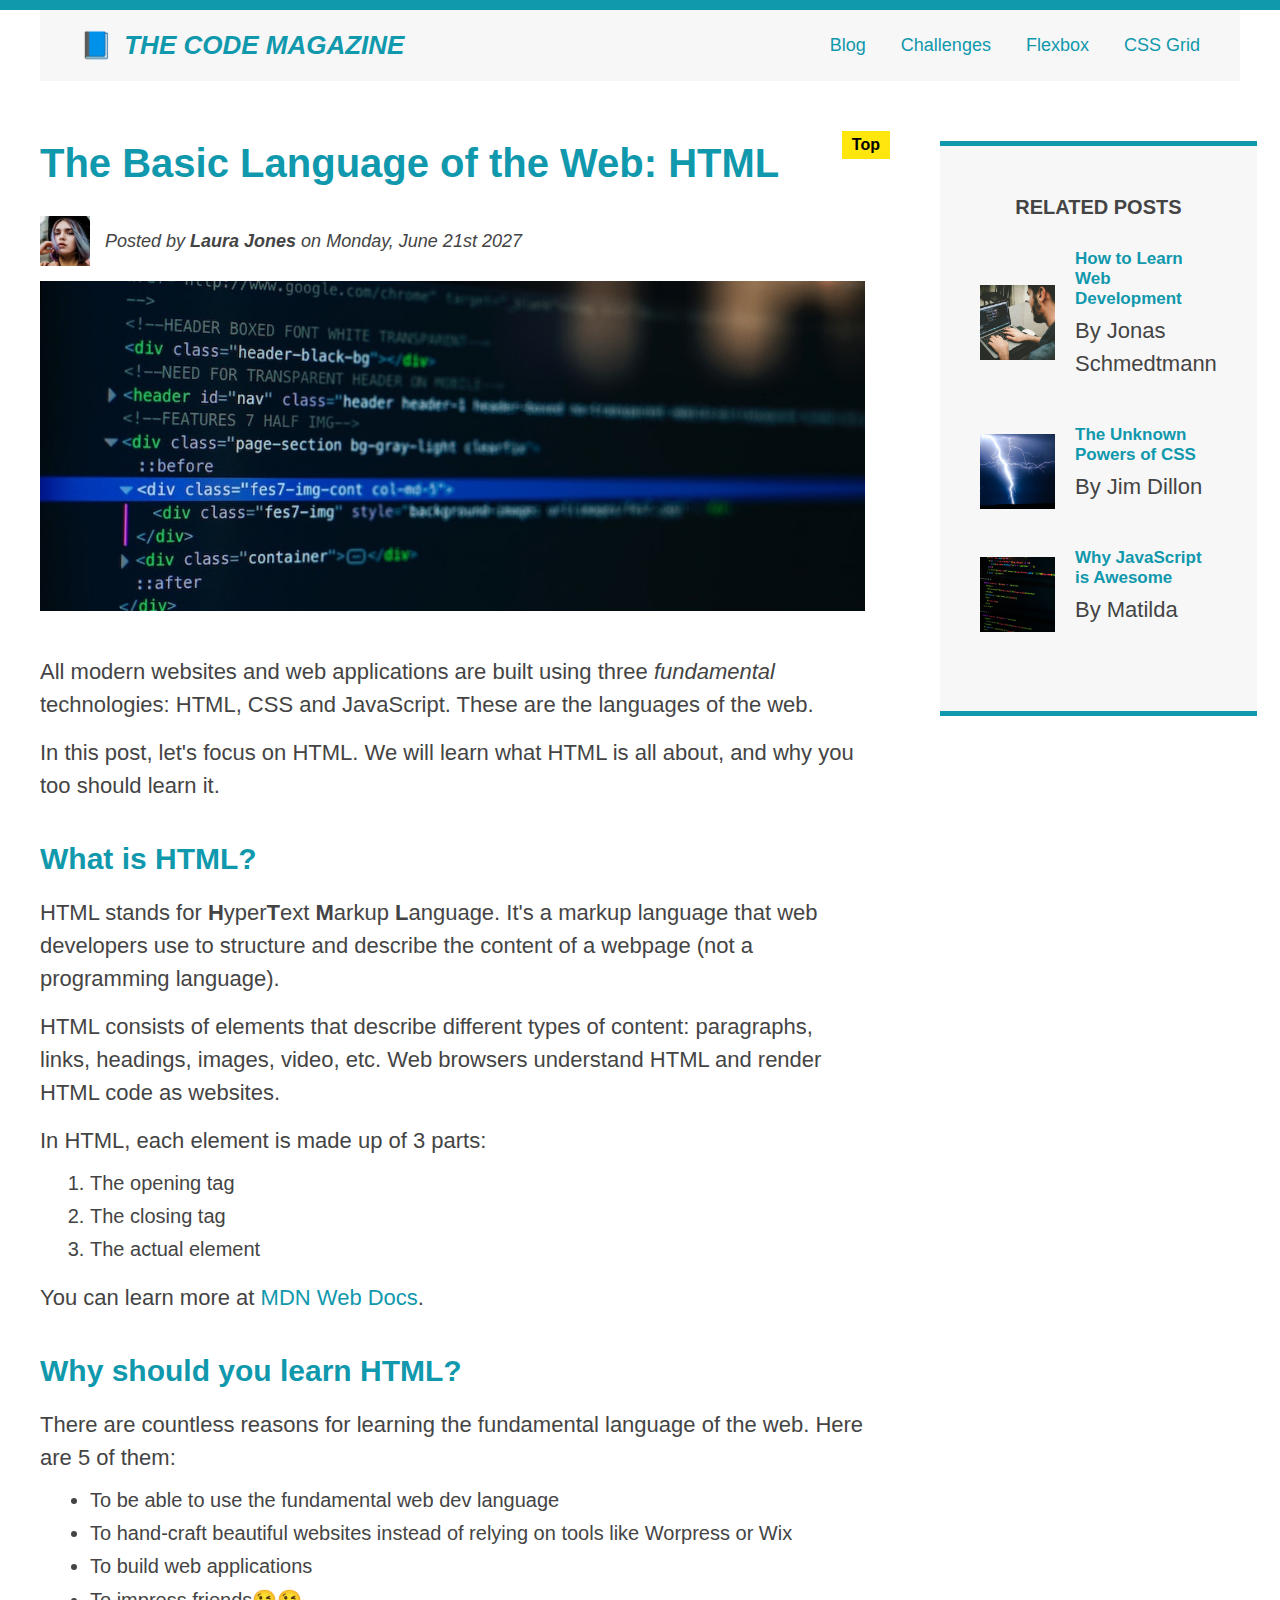
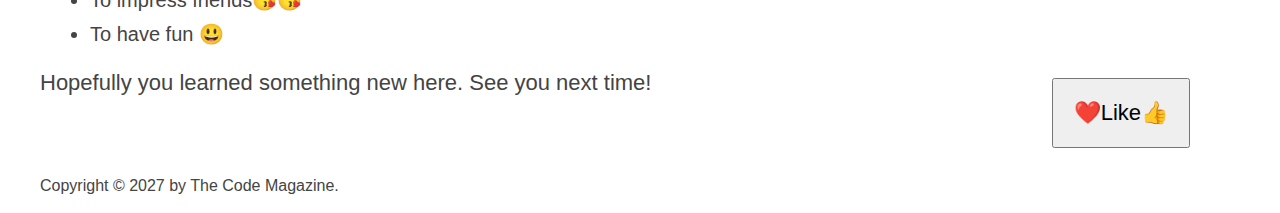
<file: index.html>
<!DOCTYPE html>
<html lang="en">
  <head>
    <meta charset="UTF-8" />
    <title>The Basic Language of the Web: HTML</title>
    <link href="style.css" rel="stylesheet" />
  </head>

  <body>
    <!--
    <h1>The Basic Language of the Web: HTML</h1>
    <h2>The Basic Language of the Web: HTML</h2>
    <h3>The Basic Language of the Web: HTML</h3>
    <h4>The Basic Language of the Web: HTML</h4>
    <h5>The Basic Language of the Web: HTML</h5>
    <h6>The Basic Language of the Web: HTML</h6>
    -->
    <div class="container">
      <header class="main-header clearfix">
        <h1>📘 The Code Magazine</h1>

        <nav>
          <a href="#">Blog</a>
          <a href="#">Challenges</a>
          <a href="flexbox.html">Flexbox</a>
          <a href="css-grid.html">CSS Grid</a>
        </nav>
        <!-- <div class="clear"></div> -->
      </header>

      <div class="row">
        <article>
          <header class="post-header">
            <h2>The Basic Language of the Web: HTML</h2>

            <div class="author-box">
              <img
                src="img/laura-jones.jpg"
                alt="Headshot of Laura Jones"
                height="50"
                width="50"
                class="author-img"
              />

              <p id="author" class="author">
                Posted by <strong>Laura Jones</strong> on Monday, June 21st 2027
              </p>
            </div>

            <img
              class="post-img"
              src="img/post-img.jpg"
              alt="HTML code on a screen"
              width="500"
              height="200"
            />
            <button>❤️Like👍</button>
          </header>

          <p>
            All modern websites and web applications are built using three
            <em>fundamental</em>
            technologies: HTML, CSS and JavaScript. These are the languages of
            the web.
          </p>

          <p>
            In this post, let's focus on HTML. We will learn what HTML is all
            about, and why you too should learn it.
          </p>

          <h3>What is HTML?</h3>
          <p>
            HTML stands for <strong>H</strong>yper<strong>T</strong>ext
            <strong>M</strong>arkup <strong>L</strong>anguage. It's a markup
            language that web developers use to structure and describe the
            content of a webpage (not a programming language).
          </p>
          <p>
            HTML consists of elements that describe different types of content:
            paragraphs, links, headings, images, video, etc. Web browsers
            understand HTML and render HTML code as websites.
          </p>
          <p>In HTML, each element is made up of 3 parts:</p>

          <ol>
            <li class="first-li">The opening tag</li>
            <li>The closing tag</li>
            <li>The actual element</li>
          </ol>

          <p>
            You can learn more at
            <a
              href="https://developer.mozilla.org/en-US/docs/Web/HTML"
              target="_blank"
              >MDN Web Docs</a
            >.
          </p>

          <h3>Why should you learn HTML?</h3>

          <p>
            There are countless reasons for learning the fundamental language of
            the web. Here are 5 of them:
          </p>

          <ul>
            <li class="first-li">
              To be able to use the fundamental web dev language
            </li>
            <li>
              To hand-craft beautiful websites instead of relying on tools like
              Worpress or Wix
            </li>
            <li>To build web applications</li>
            <li>To impress friends😘😘</li>
            <li>To have fun 😃</li>
          </ul>

          <p>Hopefully you learned something new here. See you next time!</p>
        </article>

        <aside>
          <h4>Related posts</h4>

          <ul class="related">
            <li class="related-post">
              <img
                src="img/related-1.jpg"
                alt="Person programming"
                width="75"
                width="75"
              />

              <div>
                <a href="#" class="related-link"
                  >How to Learn Web Development</a
                >
                <p class="related-author">By Jonas Schmedtmann</p>
              </div>
            </li>
            <li class="related-post">
              <img
                src="img/related-2.jpg"
                alt="Lightning"
                width="75"
                heigth="75"
              />

              <div>
                <a href="#" class="related-link">The Unknown Powers of CSS</a>
                <p class="related-author">By Jim Dillon</p>
              </div>
            </li>
            <li class="related-post">
              <img
                src="img/related-3.jpg"
                alt="JavaScript code on a screen"
                width="75"
                height="75"
              />

              <div>
                <a href="#" class="related-link">Why JavaScript is Awesome</a>
                <p class="related-author">By Matilda</p>
              </div>
            </li>
          </ul>
        </aside>
      </div>

      <footer>
        <p id="copyright">Copyright &copy; 2027 by The Code Magazine.</p>
      </footer>
    </div>
  </body>
</html>
</file>
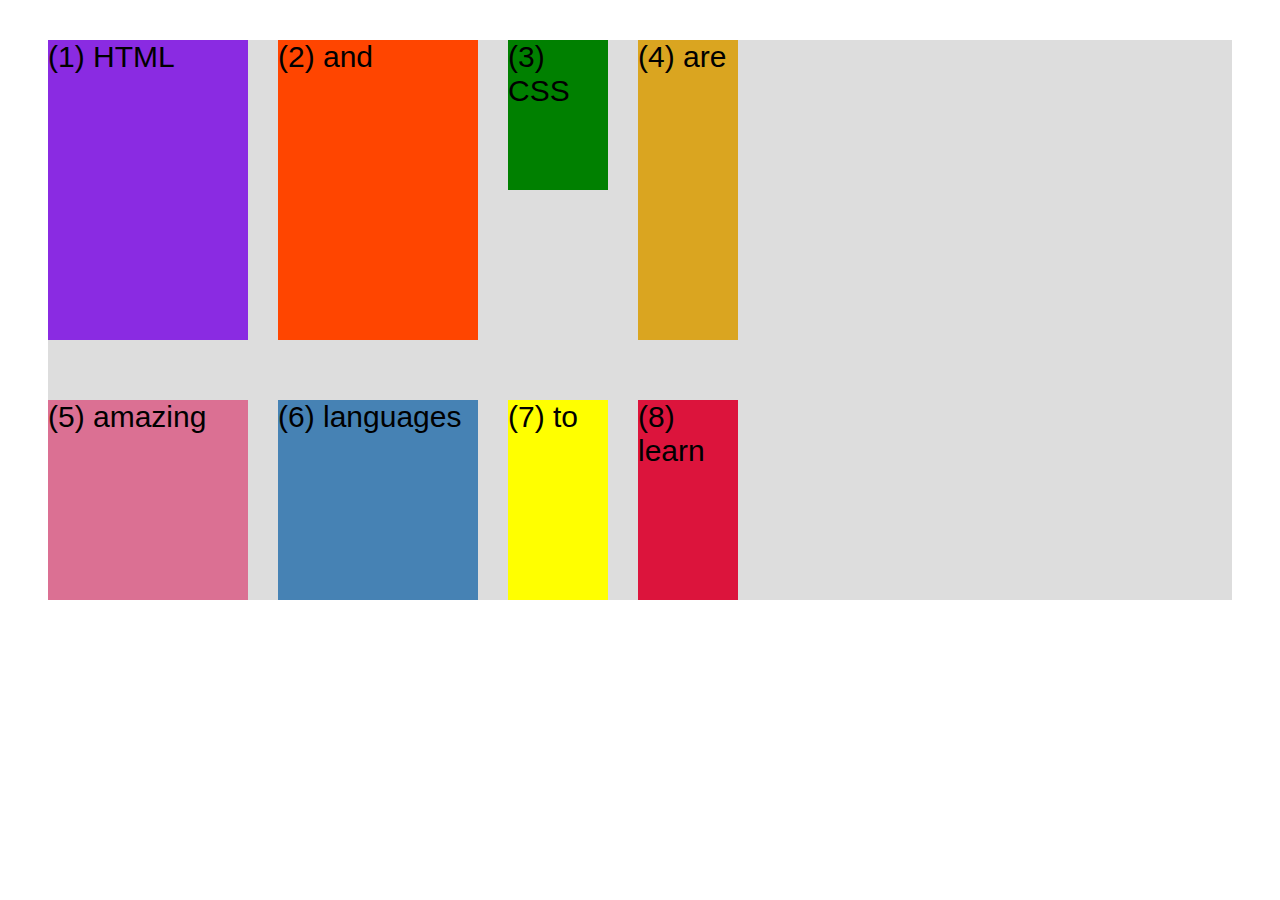
<file: css-grid.html>
<!DOCTYPE html>
<html lang="en">
  <head>
    <meta charset="UTF-8" />
    <meta http-equiv="X-UA-Compatible" content="IE=edge" />
    <meta name="viewport" content="width=device-width, initial-scale=1.0" />
    <title>CSS Grid</title>
    <style>
      .el--1 {
        background-color: blueviolet;
      }
      .el--2 {
        background-color: orangered;
      }
      .el--3 {
        background-color: green;
        height: 150px;
      }
      .el--4 {
        background-color: goldenrod;
      }
      .el--5 {
        background-color: palevioletred;
      }
      .el--6 {
        background-color: steelblue;
      }
      .el--7 {
        background-color: yellow;
      }
      .el--8 {
        background-color: crimson;
      }

      .container--1 {
        /* STARTER */
        font-family: sans-serif;
        background-color: #ddd;
        font-size: 30px;
        margin: 40px;

        /* CSS GRID */
        display: grid;
        grid-template-columns: 200px 200px 100px 100px;
        grid-template-rows: 300px 200px;

        /* gap: 30PX; */
        column-gap: 30px;
        row-gap: 60px;
      }

      .container--2 {
        display: none;

        /* STARTER */
        font-family: sans-serif;
        background-color: black;
        font-size: 40px;
        margin: 100px;

        width: 1000px;
        height: 600px;

        /* CSS GRID */
      }
    </style>
  </head>
  <body>
    <div class="container--1">
      <div class="el el--1">(1) HTML</div>
      <div class="el el--2">(2) and</div>
      <div class="el el--3">(3) CSS</div>
      <div class="el el--4">(4) are</div>
      <div class="el el--5">(5) amazing</div>
      <div class="el el--6">(6) languages</div>
      <div class="el el--7">(7) to</div>
      <div class="el el--8">(8) learn</div>
    </div>

    <div class="container--2">
      <div class="el el--1">(1)</div>
      <div class="el el--3">(3)</div>
      <div class="el el--4">(4)</div>
      <div class="el el--5">(5)</div>
      <div class="el el--6">(6)</div>
      <div class="el el--7">(7)</div>
    </div>
  </body>
</html>
</file>
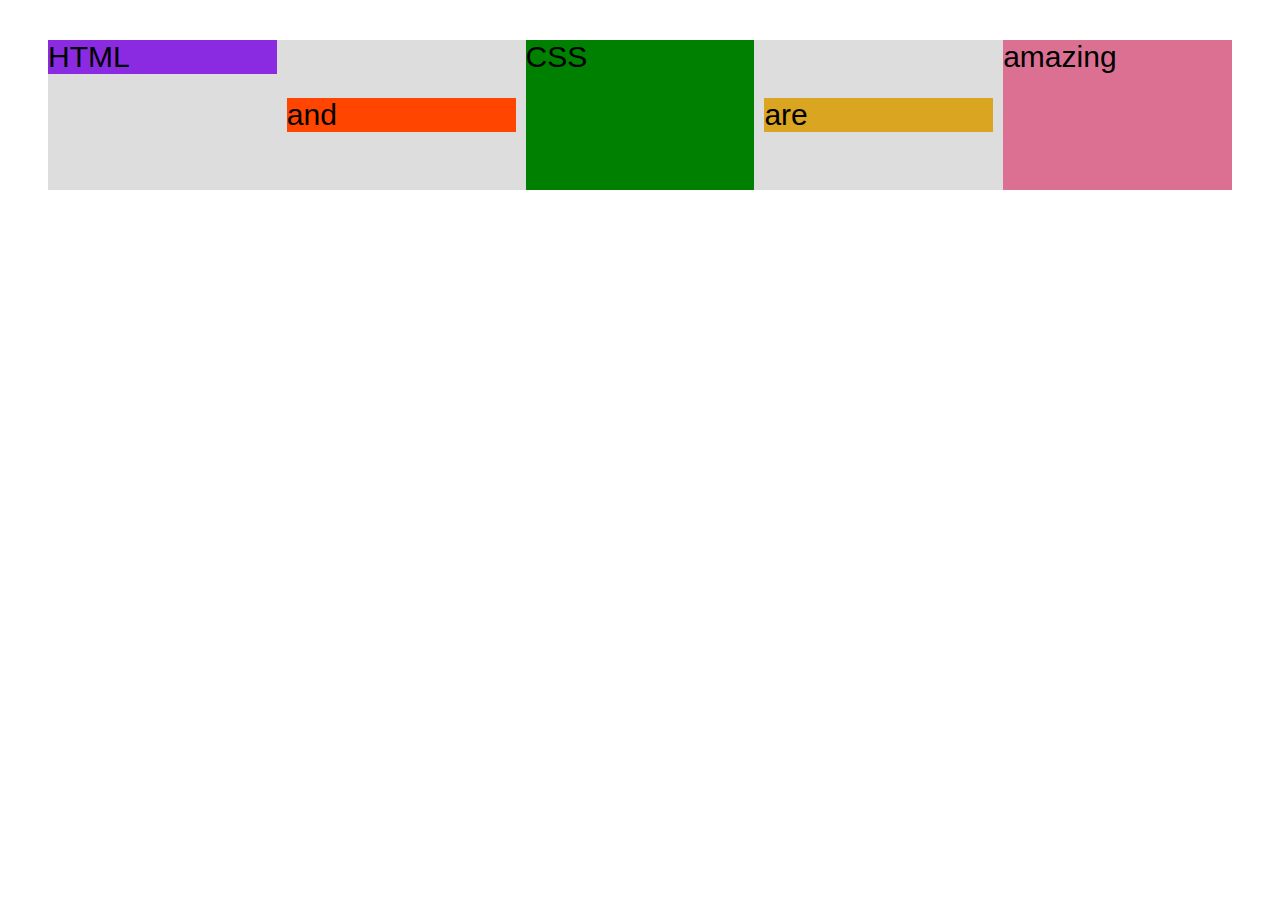
<file: flexbox.html>
<!DOCTYPE html>
<html lang="en">
  <head>
    <meta charset="UTF-8" />
    <meta http-equiv="X-UA-Compatible" content="IE=edge" />
    <meta name="viewport" content="width=device-width, initial-scale=1.0" />
    <title>Flexbox</title>
    <style>
      .el--1 {
        background-color: blueviolet;
      }
      .el--2 {
        background-color: orangered;
      }
      .el--3 {
        background-color: green;
        height: 150px;
      }
      .el--4 {
        background-color: goldenrod;
      }
      .el--5 {
        background-color: palevioletred;
      }
      .el--6 {
        background-color: steelblue;
      }
      .el--7 {
        background-color: yellow;
      }
      .el--8 {
        background-color: crimson;
      }

      .container {
        /* STARTER */
        font-family: sans-serif;
        background-color: #ddd;
        font-size: 30px;
        margin: 40px;

        /* FLEXBOX */
        display: flex;
        align-items: center;
        justify-content: flex-start;
        gap: 10px;
      }

      .el {
        /* Defaults
        flex-grow: 0;
        flex-shrink: 1;
        flex-basis: auto; */

        /* flex-basis: 200px; */
        /* flex-shrink: 0; */
        /* flex: 0 0 200px; */
        /* flex-grow: 1; */
        /* flex: 1; */
        flex: 1;
      }

      .el--1 {
        align-self: flex-start;
        /* order: 2; */
        /* flex-grow: 2; */
      }

      .el--5 {
        align-self: stretch;
        order: 1;
      }

      .el--6 {
        order: -1;
      }
    </style>
  </head>
  <body>
    <div class="container">
      <div class="el el--1">HTML</div>
      <div class="el el--2">and</div>
      <div class="el el--3">CSS</div>
      <div class="el el--4">are</div>
      <div class="el el--5">amazing</div>
      <!-- <div class="el el--6">languages</div> -->
      <!-- <div class="el el--7">to</div>
      <div class="el el--8">learn</div> -->
    </div>
  </body>
</html>
</file>
<file: style.css>
* {
  margin: 0;
  padding: 0;
  box-sizing: border-box;
}
body {
  color: #444;
  font-family: sans-serif;
  border-top: 10px solid #1098ad;
  /* position: relative; */
}

.container {
  width: 1200px;
  /* margin-left: auto;
  margin-right: auto; */
  margin: 0 auto;
  position: relative;
}

.main-header {
  background-color: #f7f7f7;
  /* padding: 20px;
  padding-left: 40px;
  padding-right: 40px; */
  padding: 20px 40px;
  margin-bottom: 60px;
  /* height: 80px; */
}

nav {
  font-size: 18px;
  text-align: center;
}

article {
  margin-bottom: 16px;
}

.post-header {
  margin-bottom: 40px;
  /* position: relative; */
}
aside {
  background-color: #f7f7f7;
  border-top: 5px solid #1098ad;
  border-bottom: 5px solid #1098ad;
  padding: 50px 40px;
  /* width: 50px 40px; */
}

h1,
h2,
h3 {
  color: #1098ad;
}
h1 {
  font-size: 26px;
  /* font-family: sans-serif; */
  text-transform: uppercase;
  font-style: italic;
}

h2 {
  font-size: 40px;
  /* font-family: sans-serif; */
  margin-bottom: 30px;
}

h3 {
  font-size: 30px;
  /* font-family: sans-serif; */
  margin-bottom: 20px;
  margin-top: 40px;
}

h4 {
  font-size: 20px;
  /* font-family: sans-serif; */
  text-transform: uppercase;
  text-align: center;
  margin-bottom: 30px;
}

p {
  font-size: 22px;
  /* font-family: sans-serif; */
  line-height: 1.5;
  margin-bottom: 15px;
}

ul,
ol {
  margin-left: 50px;
  margin-bottom: 20px;
}
li {
  font-size: 20px;
  /* font-family: sans-serif; */
  margin-bottom: 10px;
}

li:last-child {
  margin-bottom: 0;
}
/* footer p{
    font-size: 16px;
} */

#author {
  font-style: italic;
  font-size: 18px;
}

#copyright {
  font-size: 16px;
}

.reltaed-author {
  font-size: 18px;
  font-weight: bold;
}

/* ul {
  list-style: none;
} */

.related {
  list-style: none;
  margin-left: 0;
}

/* .first-li {
  font-weight: bold;
} */
/* li:first-child {
  font-weight: bold;
}
li:last-child {
  font-style: italic;
}
li:nth-child(odd) {
  color: red;
} */

/* Styling links */
a:link {
  color: #1098ad;
  text-decoration: none;
}

a:visited {
  color: #1098ad;
}

a:hover {
  color: orangered;
  font-weight: bold;
  text-decoration: underline orangered;
}

a:active {
  background-color: black;
  font-style: italic;
}

.post-img {
  width: 100%;
  height: auto;
}
nav a:link {
  /* background-color: orangered;
  margin: 20px;
  padding: 20px;

  display: block; */
  margin-right: 30px;
  /* margin-top: 10px; */
  display: inline-block;
}

nav a:link:last-child {
  margin-right: 0;
}

button {
  font-size: 22px;
  padding: 20px;
  cursor: pointer;

  position: absolute;
  /* top: 0;
  left: 0; */
  bottom: 50px;
  right: 50px;
}

h1::first-letter {
  font-style: normal;
  margin-right: 5px;
}

/* h2::first-letter {
  font-style: normal;
  margin-right: 5px; }*/

/* adjacent sibling selector */
/* h3 + p::first-line {
  /* color: red; */

h2 {
  position: relative;
  /* background-color: orange; */
}

h2::after {
  content: "Top";
  background-color: #ffe70e;
  color: #000;
  font-size: 16px;
  font-weight: bold;
  display: inline-block;
  padding: 5px 10px;
  position: absolute;
  top: -10px;
  right: -25px;
}

/* .author-img {
  float: left;
}

.author {
  /* padding-left: 80px; 
  padding-top: 10px;
  float: left;
  margin-left: 20px;
}

h1 {
  float: left;
}

nav {
  float: right;
}

.clear {
  clear: both;
}

.clearfix::after {
  clear: both;
  content: "";
  display: block;
}

article {
  width: 825px;
  float: left;
}
aside {
  width: 300px;
  float: right;
}

footer {
  clear: both;
} */

/* Flexbox starts*/

.main-header {
  display: flex;
  align-items: center;
  justify-content: space-between;
}

.author-box {
  display: flex;
  align-items: center;
  margin-bottom: 15px;
}

.author {
  margin-bottom: 0;
  margin-left: 15px;
}

.related-post {
  display: flex;
  align-items: center;
  gap: 20px;
  margin-bottom: 30px;
}

.related-link:link {
  font-size: 17px;
  font-weight: bold;
  font-style: normal;
  margin-bottom: 5px;
  display: block;
}
.reltaed-author {
  margin-bottom: 0;
  font-size: 14px;
  font-weight: normal;
  font-style: italic;
}

.row {
  display: flex;
  align-items: flex-start;
  gap: 75px;
  margin-bottom: 60px;
}

article {
  flex: 0 0 825px;
  margin-bottom: 0;
}
aside {
  flex: 0 0 300px;
}
</file>
